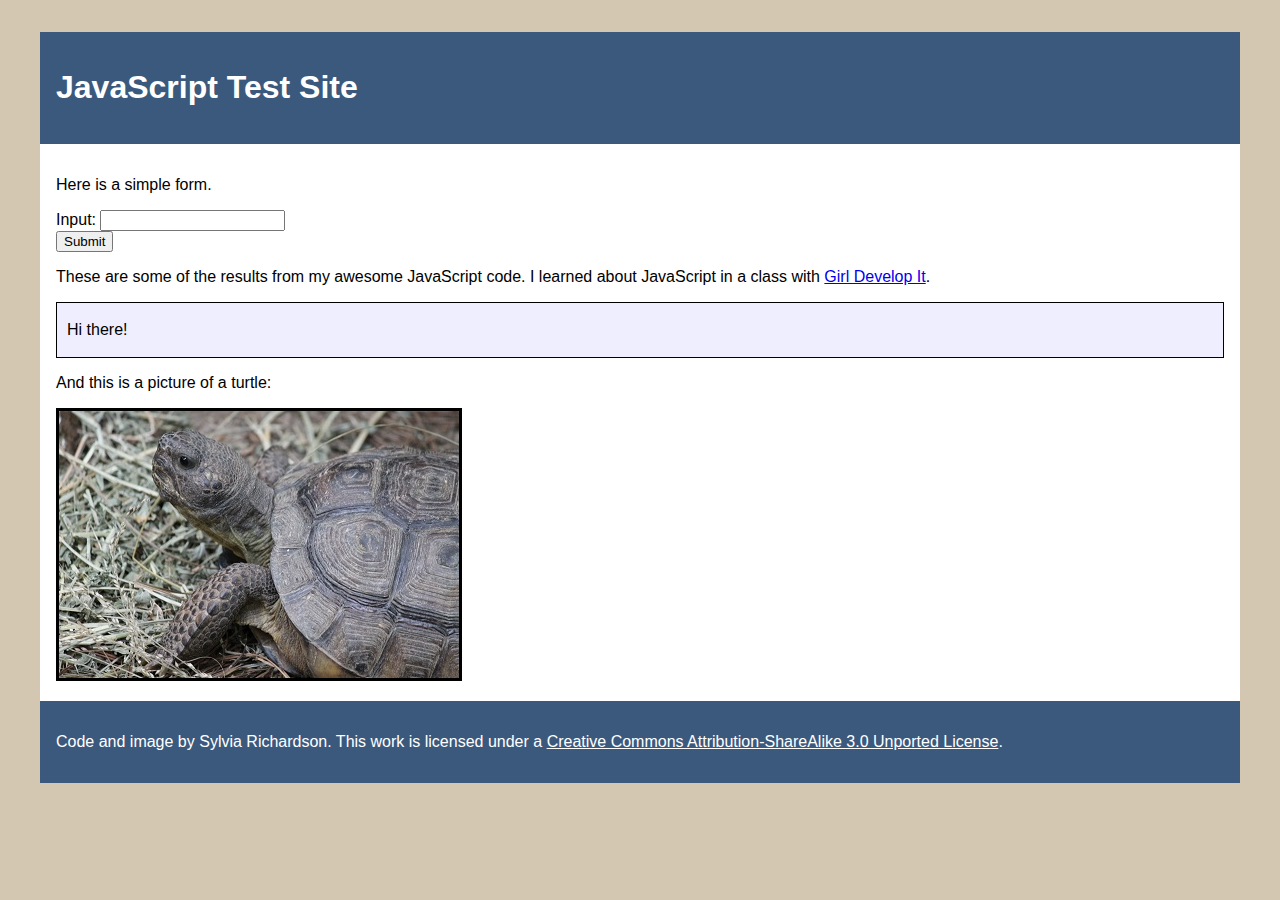
<file: class2-downloads/class2-user-input/index.html>
<!DOCTYPE html>
<html>
    <head>
        <title>Test Page</title>
        <link rel="stylesheet" href="styles.css">
    </head>
    <body>
        <div id="wrapper">
            <div id="header">
                <h1>JavaScript Test Site</h1>
            </div>
            <div id="main">
                <p>Here is a simple form.</p>
                <form id="simpleForm">
                    <label for="inputValue">Input:</label> <input type="text" id="inputValue"><br/>
                    <input type="submit" value="Submit" id="simpleSubmit">
                </form>
                <p>These are some of the results from my awesome JavaScript code. I learned about JavaScript in a class with <a href="http://girldevelopit.com/" id="gdiLink">Girl Develop It</a>.</p>
                <div id="resultsBox"></div>
                <p>And this is a picture of a turtle:</p>
                <img src="turtle.jpg" id="turtlePic" alt="Turtle">
            </div>           
            <div id="footer">
                 <p>Code and image by Sylvia Richardson. This work is licensed under a <a rel="license" href="http://creativecommons.org/licenses/by-sa/3.0/deed.en_US">Creative Commons Attribution-ShareAlike 3.0 Unported License</a>.</p>
            </div>
        </div>
    </body>
    <script src="myscript.js"></script>
</html>
</file>
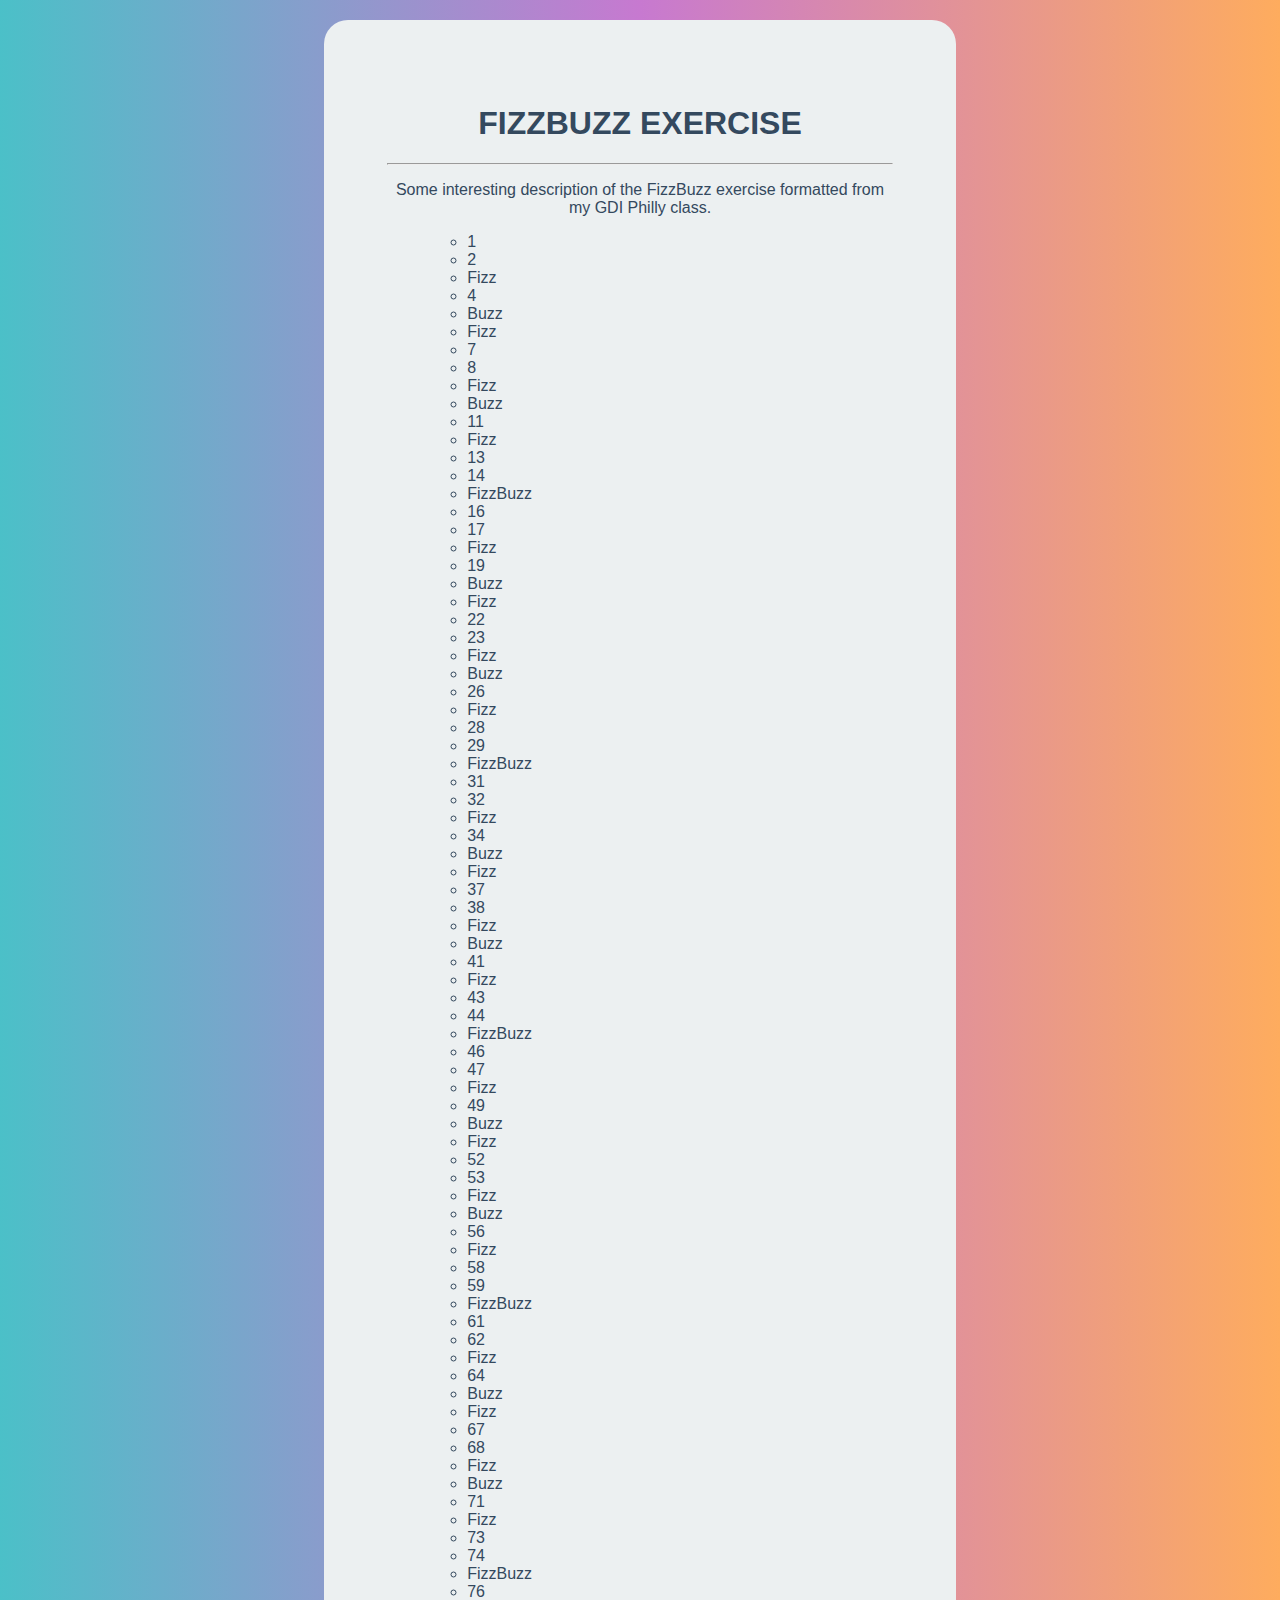
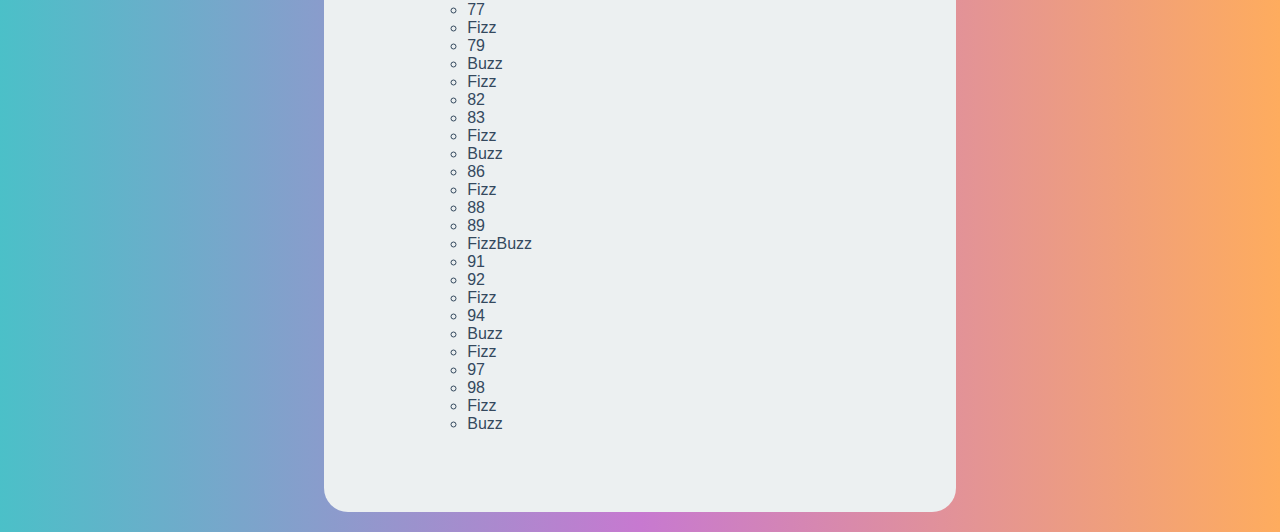
<file: class_files/fizzbuzz_exercise/index.html>
<!DOCTYPE html>
<html lang="en">
<head>
  <meta charset="UTF-8">
  <meta name="viewport" content="width=device-width, initial-scale=1.0">
  <meta http-equiv="X-UA-Compatible" content="ie=edge">
  <link rel="stylesheet" href="main.css">
  <title>FizzBuzz</title>
</head>
<body>

  <div id="stylized">
    <h1>FizzBuzz Exercise</h1>
    <hr class="rule">
    <p>Some interesting description of the FizzBuzz exercise formatted from my GDI Philly class.</p>
    <ul id="fizzbuzz"></ul>
  </div>
  <script src="fizzbuzz.js"></script>
</body>
</html>
</file>
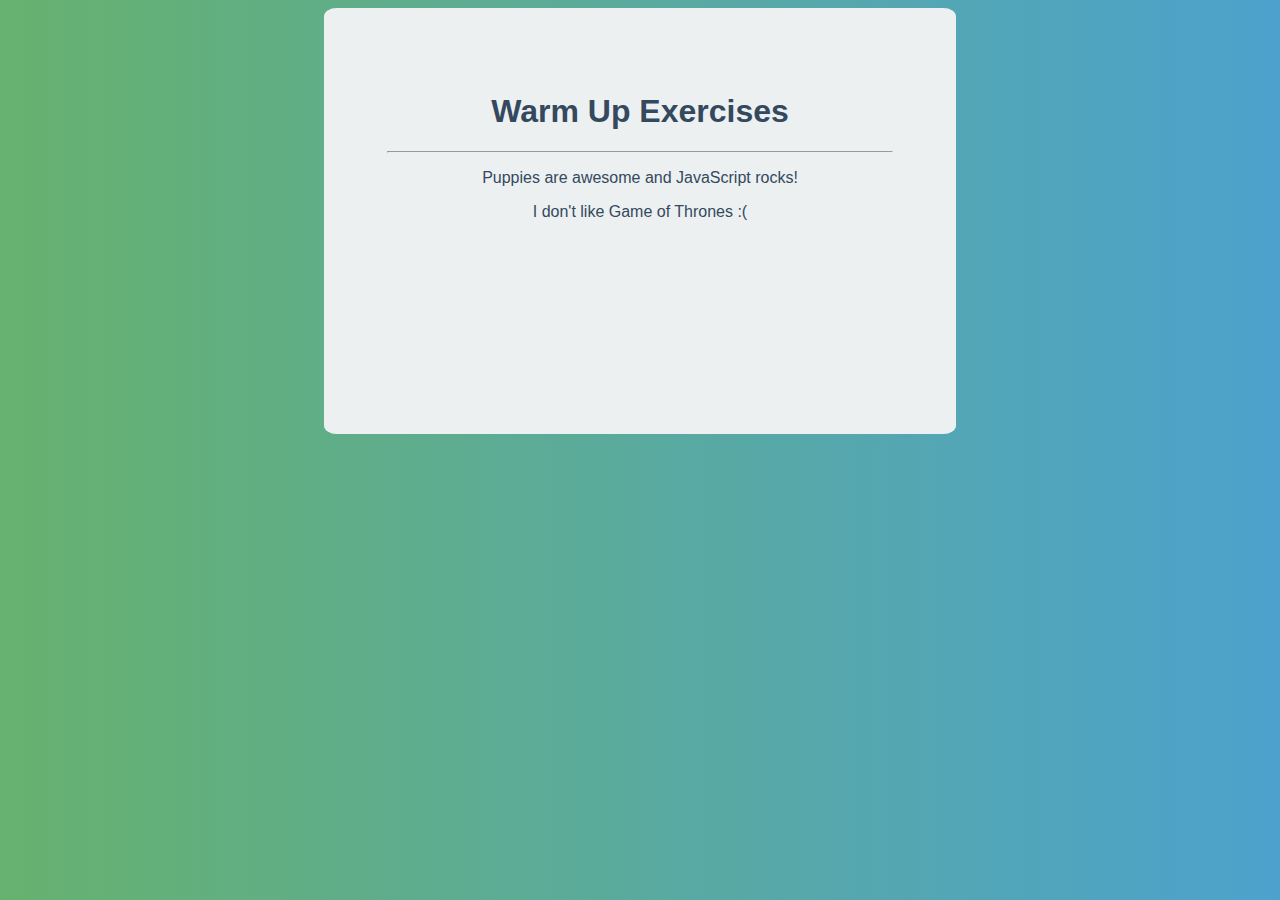
<file: class_files/warmupjs/index.html>
<!DOCTYPE html>
<html lang="en">
<head>
  <meta charset="UTF-8">
  <meta name="viewport" content="width=device-width, initial-scale=1.0">
  <meta http-equiv="X-UA-Compatible" content="ie=edge">
  <link rel="stylesheet" href="main.css">
  <title>Warm Up</title>
</head>
<body>

  <div id="stylized">
    <h1>Warm Up Exercises</h1>
    <hr class="rule">
    <p id="announcement"></p>
    <p id="proclamation"></p>
  </div>
  <script src="warmup.js"></script>
</body>
</html>
</file>
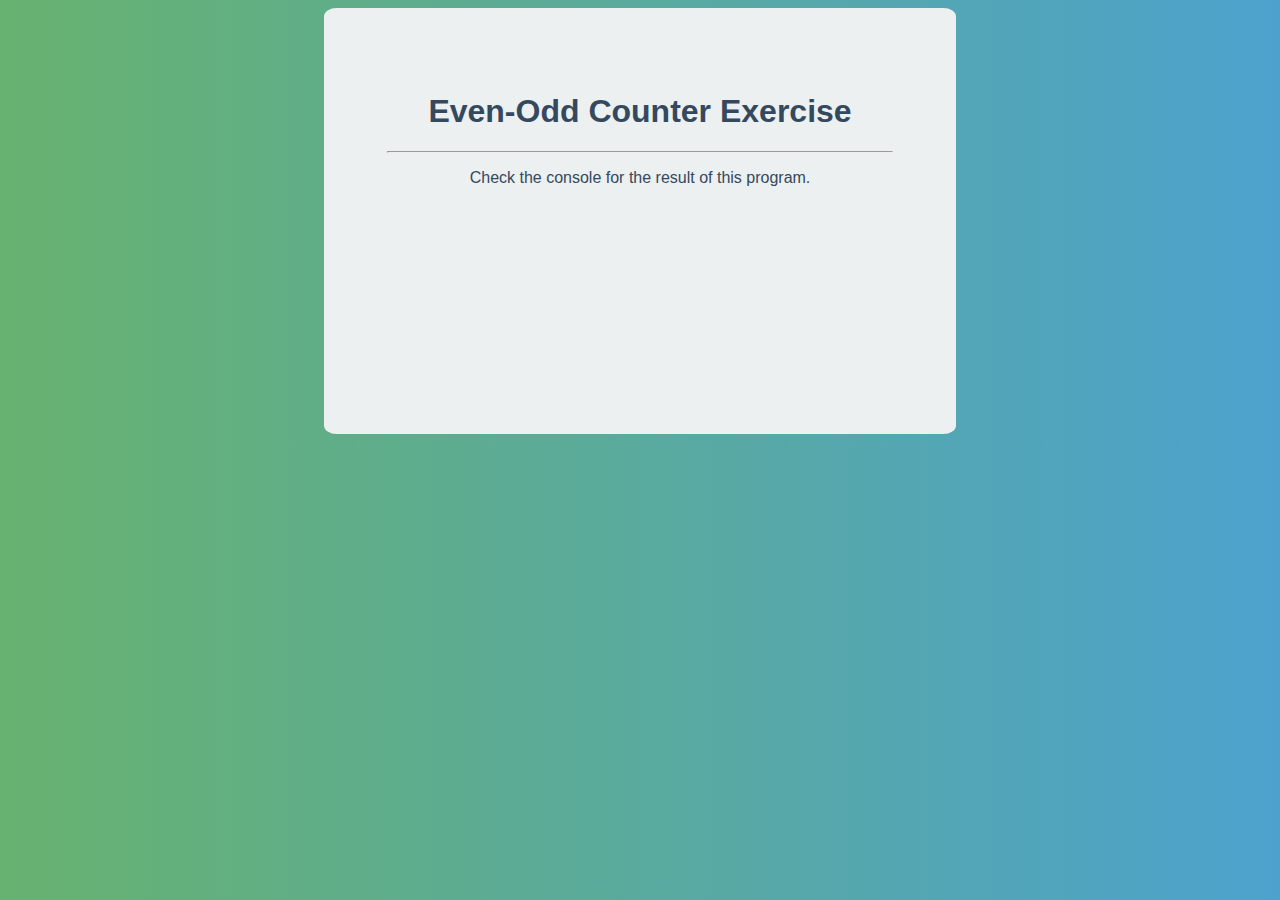
<file: javascript_puzzles/class1/evenoddcounter/index.html>
<!DOCTYPE html>
<html lang="en">
<head>
  <meta charset="UTF-8">
  <meta name="viewport" content="width=device-width, initial-scale=1.0">
  <meta http-equiv="X-UA-Compatible" content="ie=edge">
  <link rel="stylesheet" href="main.css">
  <title>Even-Odd Counter</title>
</head>
<body>

  <div id="stylized">
    <h1>Even-Odd Counter Exercise</h1>
    <hr class="rule">
    <p>Check the console for the result of this program.</p>
  </div>
  <script src="starter.js"></script>
</body>
</html>
</file>
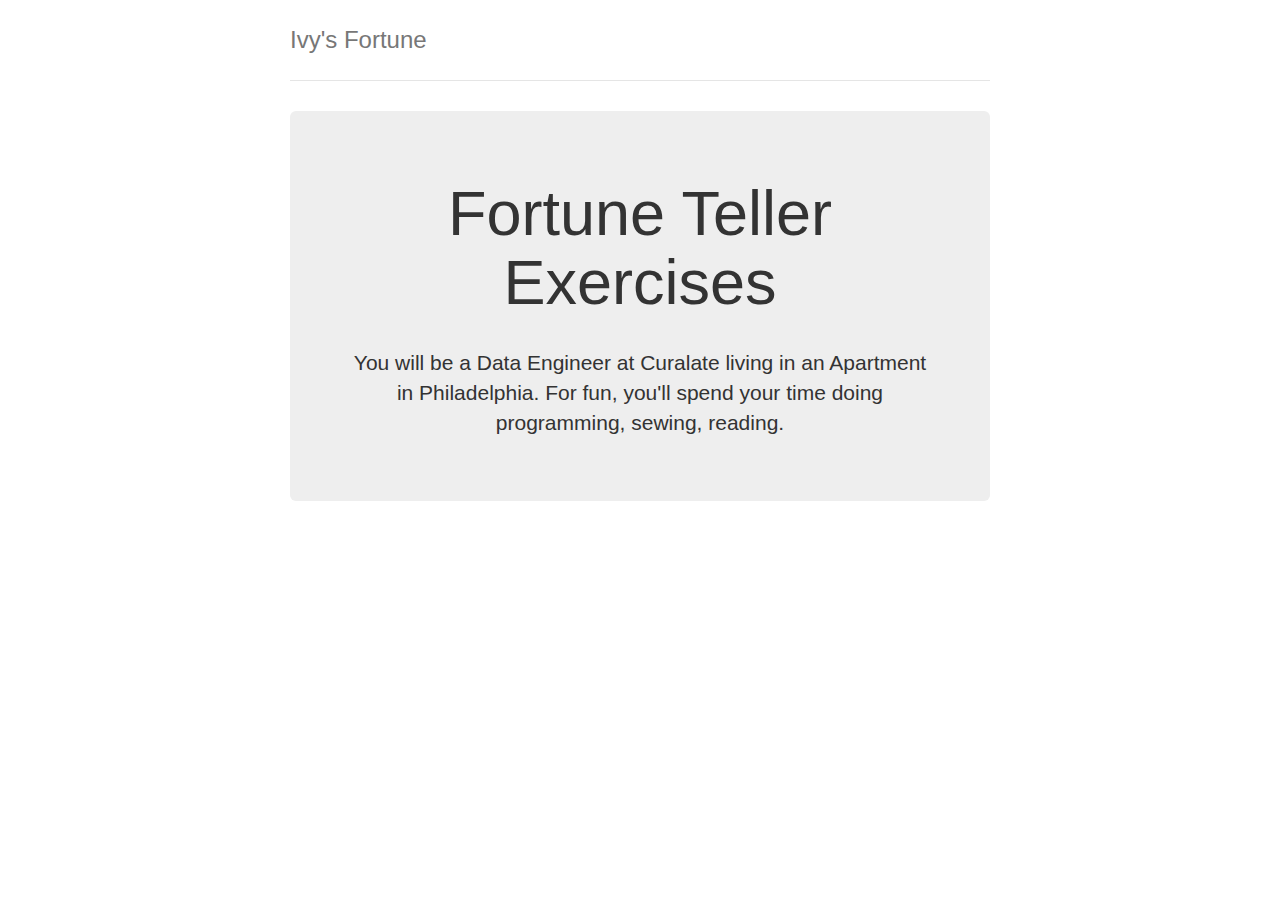
<file: javascript_puzzles/class1/fortuneteller/index.html>
<!DOCTYPE html>
<html lang="en">
<head>
  <meta charset="UTF-8">
  <meta name="viewport" content="width=device-width, initial-scale=1.0">
  <meta http-equiv="X-UA-Compatible" content="ie=edge">
  <link rel="stylesheet" href="bootstrap.css">
  <!-- <link rel="stylesheet" href="main.css"> -->
  <title>Fortune Teller JS Exercise</title>
</head>
<body>

<div class="container">
  <div class="header clearfix">

    <h3 class="text-muted">Ivy's Fortune</h3>
  </div>
  <div class="jumbotron">

    <h1 id="headline">Fortune Teller Exercises</h1>
    <br/>

    <p id="sentence"></p>
  </div>


</div>

  <script src="starter.js"></script>
</body>
</html>
</file>
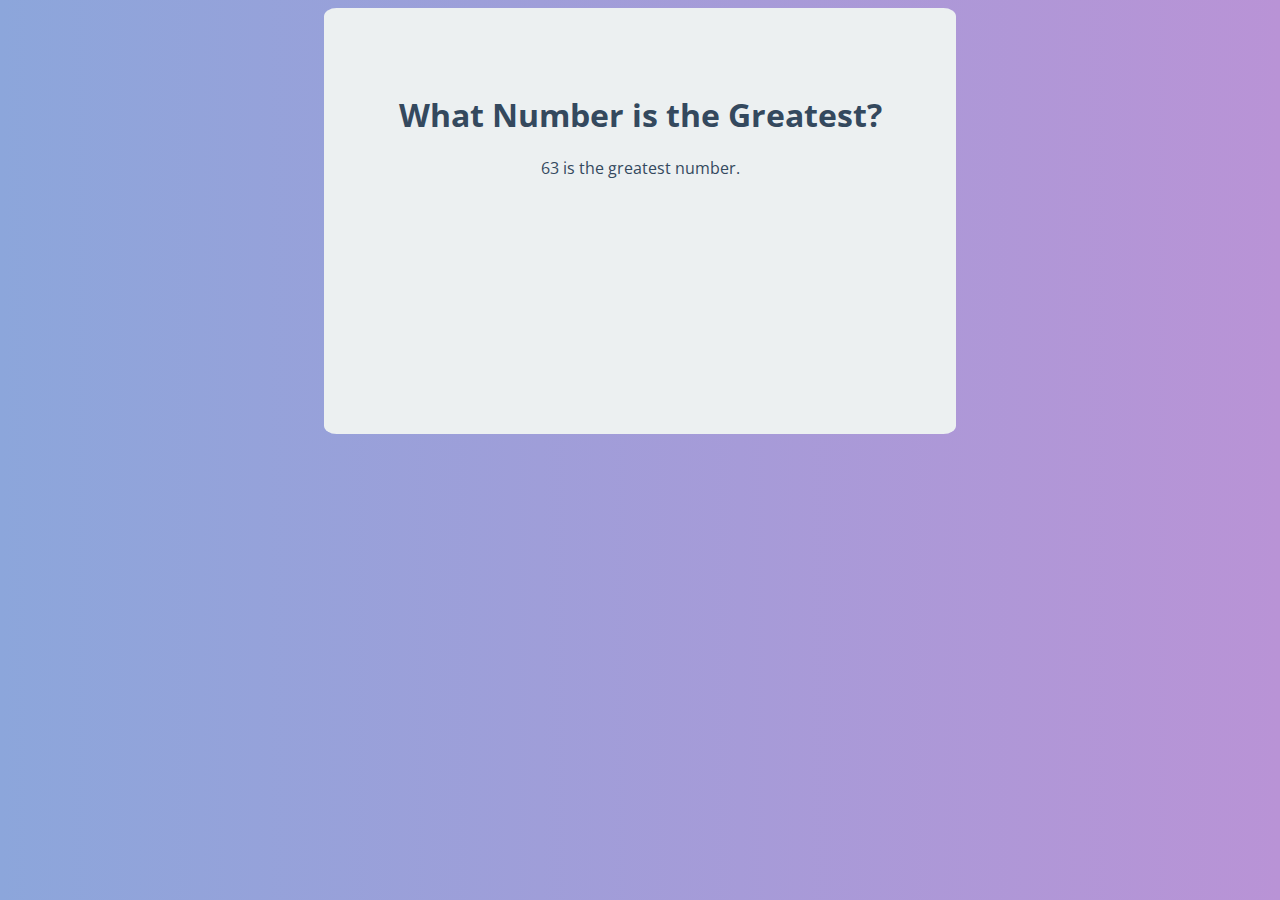
<file: javascript_puzzles/class1/greatestNumber/index.html>
<!DOCTYPE html>
<html lang="en">
<head>
  <meta charset="UTF-8">
  <meta name="viewport" content="width=device-width, initial-scale=1.0">
  <meta http-equiv="X-UA-Compatible" content="ie=edge">
  <!-- <link rel="stylesheet" href="bootstrap.css"> -->
  <link href="https://fonts.googleapis.com/css?family=Open+Sans|Oswald:400,600" rel="stylesheet">
  <link rel="stylesheet" href="main.css">
  <title>Greatest Number</title>
</head>
<body>

  <div class="container">
    <div class="header clearfix"></div>

    <div class="jumbotron" id="stylized">
      <h1>What Number is the Greatest?</h1>
      <p id="num"></p>

      <!-- <p>Formatted code is below</p> -->
      <!-- <pre>
        <code>
          function greatestNumber(num1, num2) {
            if (num1 === num2) {
              return `These two numbers are equal`;
            } else if (num1 > num2) {
              return `${num1} is the greatest number.`;
            } else if (num2 > num1) {
              return `${num2} is the greatest number.`;
            } else {
              return `I don't know what to do with these numbers!`;
            }
          }
        </code>
      </pre> -->
    </div>
  </div>

  <script src="starter.js"></script>
</body>
</html>
</file>
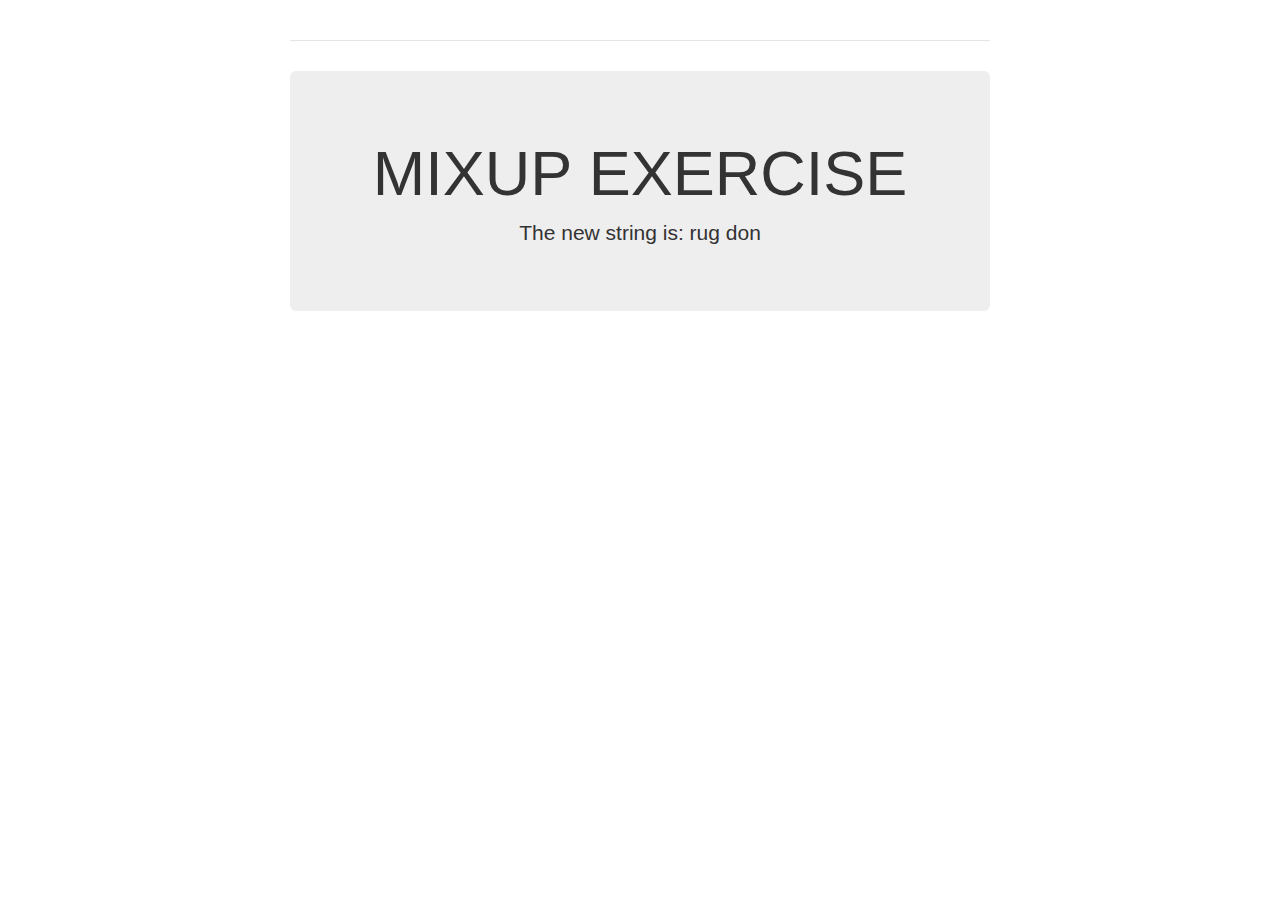
<file: javascript_puzzles/class1/mixup/index.html>
<!DOCTYPE html>
<html lang="en">
<head>
  <meta charset="UTF-8">
  <meta name="viewport" content="width=device-width, initial-scale=1.0">
  <meta http-equiv="X-UA-Compatible" content="ie=edge">
  <link rel="stylesheet" href="bootstrap.css">
  <title>Document</title>
</head>
<body>
  <div class="container">

    <div class="header clearfix">

    </div>

    <div class="jumbotron">

      <h1 id="headline" class="text-uppercase">Mixup Exercise</h1>
      <p id="mixing"></p>
    </div>
  <script src="starter.js"></script>
</body>
</html>
</file>
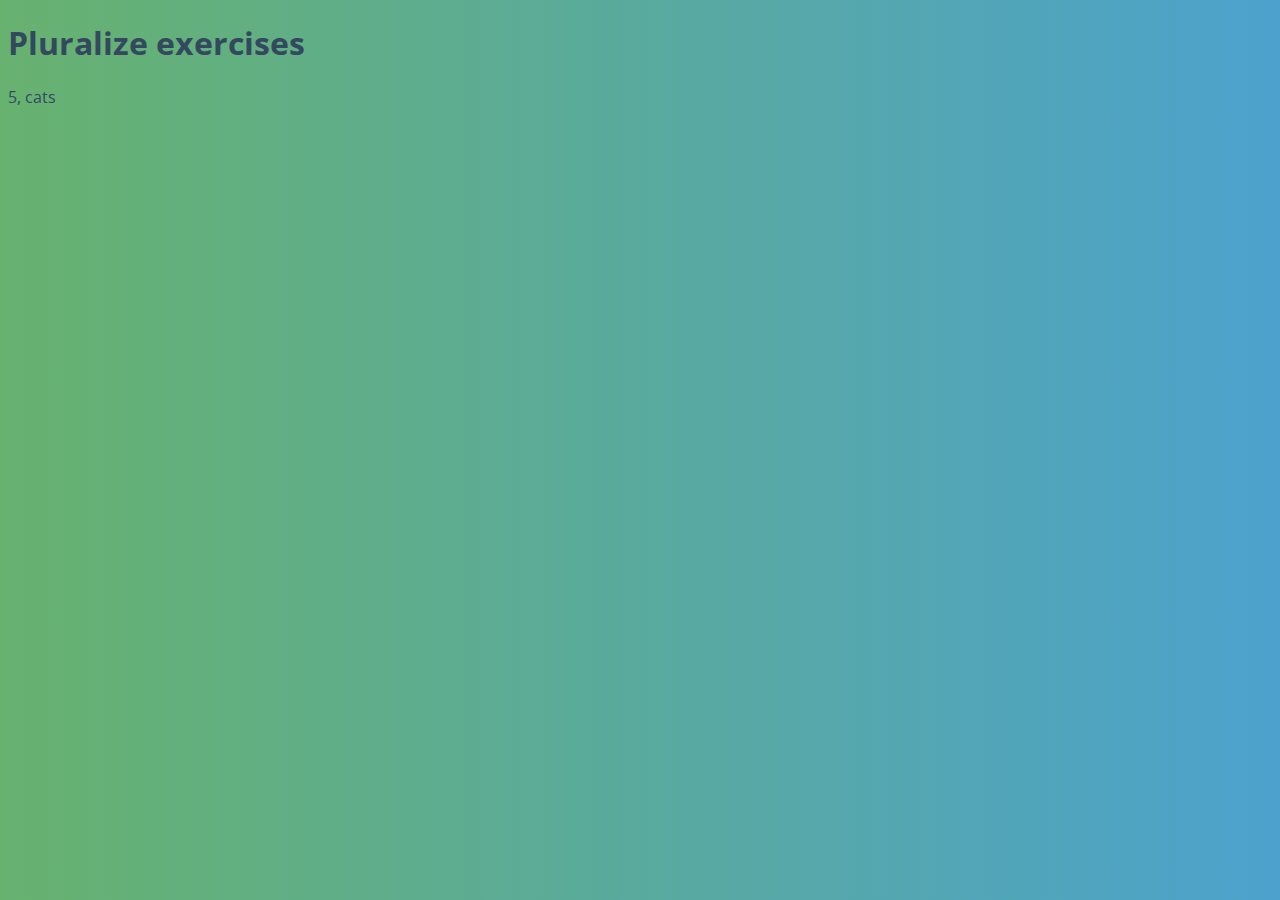
<file: javascript_puzzles/class1/pluralize/index.html>
<!DOCTYPE html>
<html lang="en">
<head>
  <meta charset="UTF-8">
  <meta name="viewport" content="width=device-width, initial-scale=1.0">
  <meta http-equiv="X-UA-Compatible" content="ie=edge">
  <link href="https://fonts.googleapis.com/css?family=Open+Sans|Oswald:400,600" rel="stylesheet">
  <link rel="stylesheet" href="main.css">
  <title>Pluralize Exercise</title>
</head>
<body>

  <div class="stylized">
    <h1>Pluralize exercises</h1>
    <p id="pluralize1"></p>
    <p id="pluralize2"></p>
  </div>

  <script src="starter.js"></script>
</body>
</html>
</file>
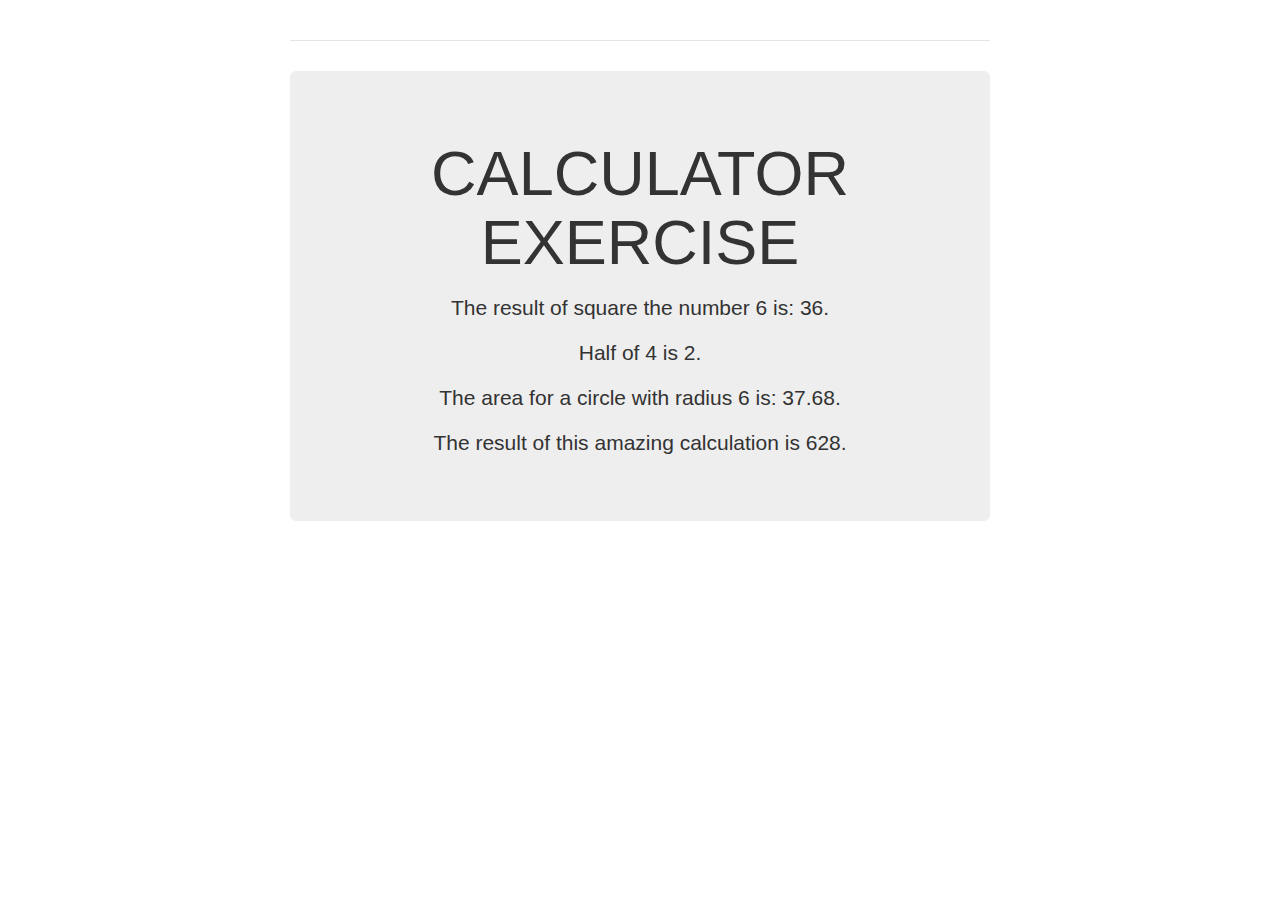
<file: javascript_puzzles/class1/thecalculator/index.html>
<!DOCTYPE html>
<html lang="en">
<head>
  <meta charset="UTF-8">
  <meta name="viewport" content="width=device-width, initial-scale=1.0">
  <meta http-equiv="X-UA-Compatible" content="ie=edge">
  <link rel="stylesheet" href="bootstrap.css">
  <title>Calculator Exercise</title>
</head>
<body>

  <div class="container">

    <div class="header clearfix">

    </div>

    <div class="jumbotron">

      <h1 id="headline" class="text-uppercase">Calculator Exercise</h1>

      <p id="calc"></p>
      <p id="calc1"></p>
      <p id="calc2"></p>
      <p id="calc3"></p>
      <p id="calc4"></p>
    </div>
  </div>

<script src="starter.js"></script>
</body>
</html>
</file>
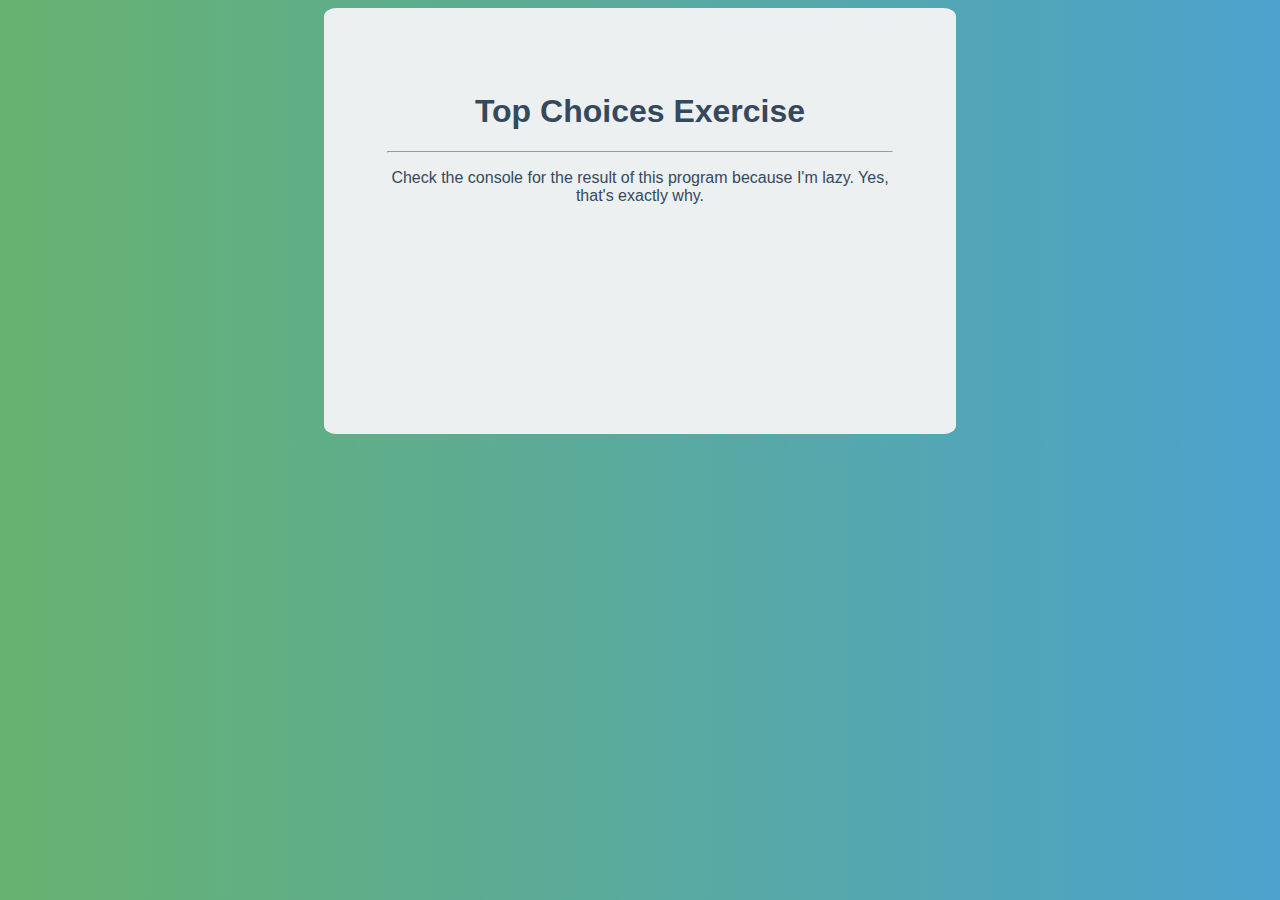
<file: javascript_puzzles/class1/topchoices/index.html>
<!DOCTYPE html>
<html lang="en">
<head>
  <meta charset="UTF-8">
  <meta name="viewport" content="width=device-width, initial-scale=1.0">
  <meta http-equiv="X-UA-Compatible" content="ie=edge">
  <link rel="stylesheet" href="main.css">
  <title>Top Choices</title>
</head>
<body>

  <div id="stylized">
    <h1>Top Choices Exercise</h1>
    <hr class="rule">
    <p>Check the console for the result of this program because I'm lazy. Yes,
    that's exactly why.</p>
  </div>
  <script src="starter.js"></script>
</body>
</html>
</file>
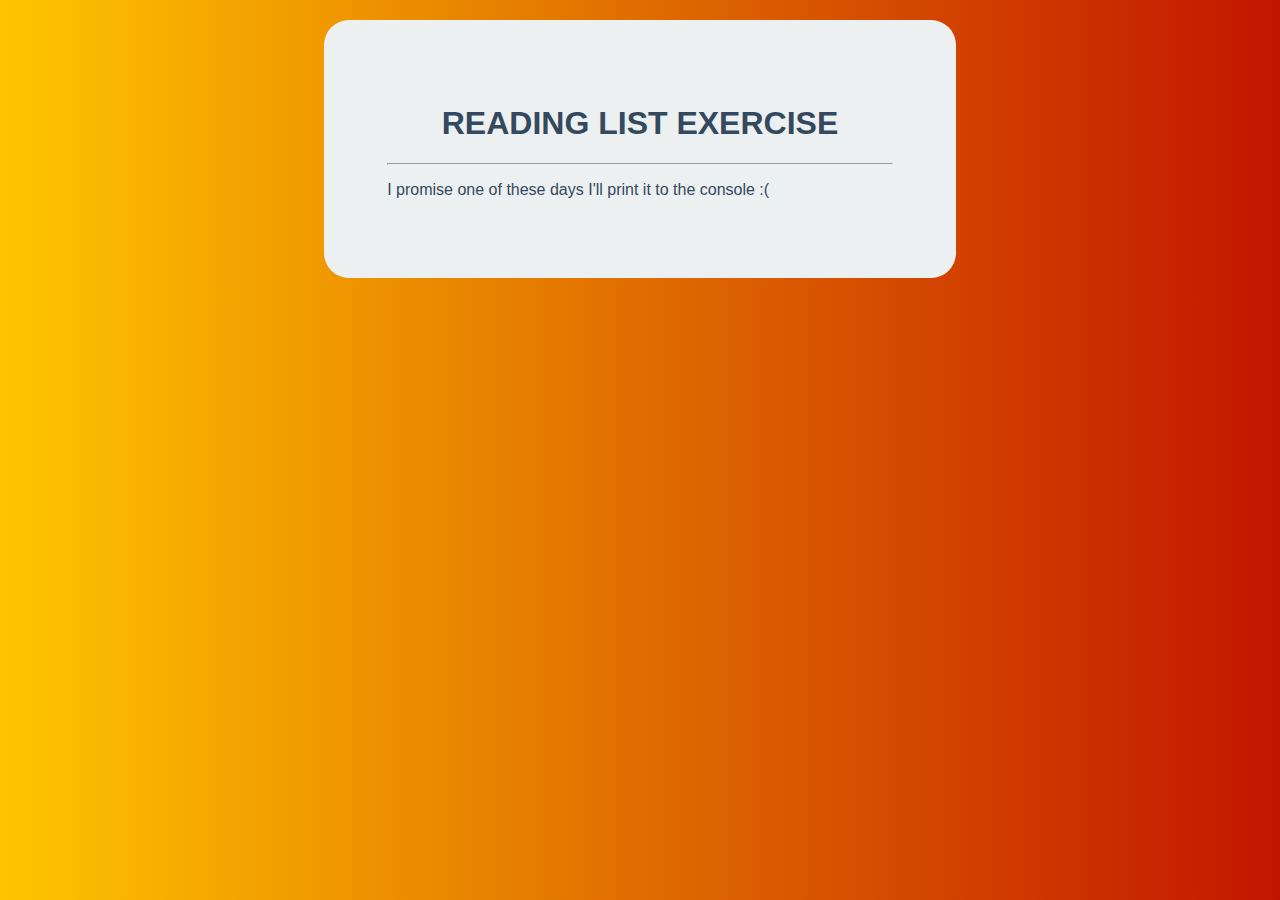
<file: javascript_puzzles/class2/thereadinglist/index.html>
<!DOCTYPE html>
<html lang="en">
<head>
  <meta charset="UTF-8">
  <meta name="viewport" content="width=device-width, initial-scale=1.0">
  <meta http-equiv="X-UA-Compatible" content="ie=edge">
  <link rel="stylesheet" href="main.css">
  <title>The Reading List</title>
</head>
<body>

  <div id="stylized">
    <h1>Reading List Exercise</h1>
    <hr class="rule">
    <p>I promise one of these days I'll print it to the console :(</p>
  </div>
  <script src="starter.js"></script>
</body>
</html>
</file>
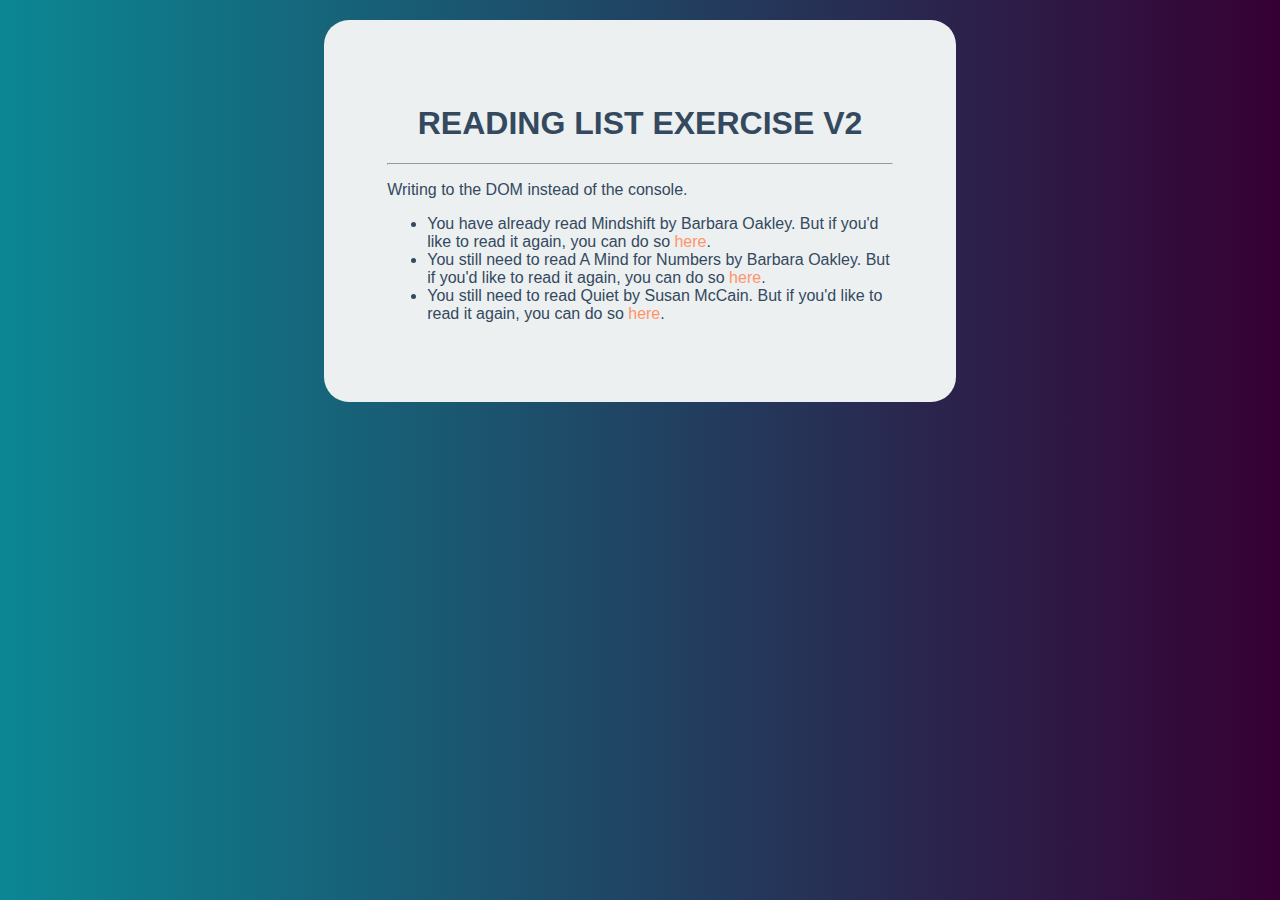
<file: javascript_puzzles/class2/thereadinglistv2/index.html>
<!DOCTYPE html>
<html lang="en">
<head>
  <meta charset="UTF-8">
  <meta name="viewport" content="width=device-width, initial-scale=1.0">
  <meta http-equiv="X-UA-Compatible" content="ie=edge">
  <link rel="stylesheet" href="main.css">
  <title>The Reading List V2</title>
</head>
<body>

  <div id="stylized">
    <h1>Reading List Exercise V2</h1>
    <hr class="rule">
    <p>Writing to the DOM instead of the console.</p>
    <p id="serious"></p>
  </div>
  <script src="starter.js"></script>
</body>
</html>
</file>
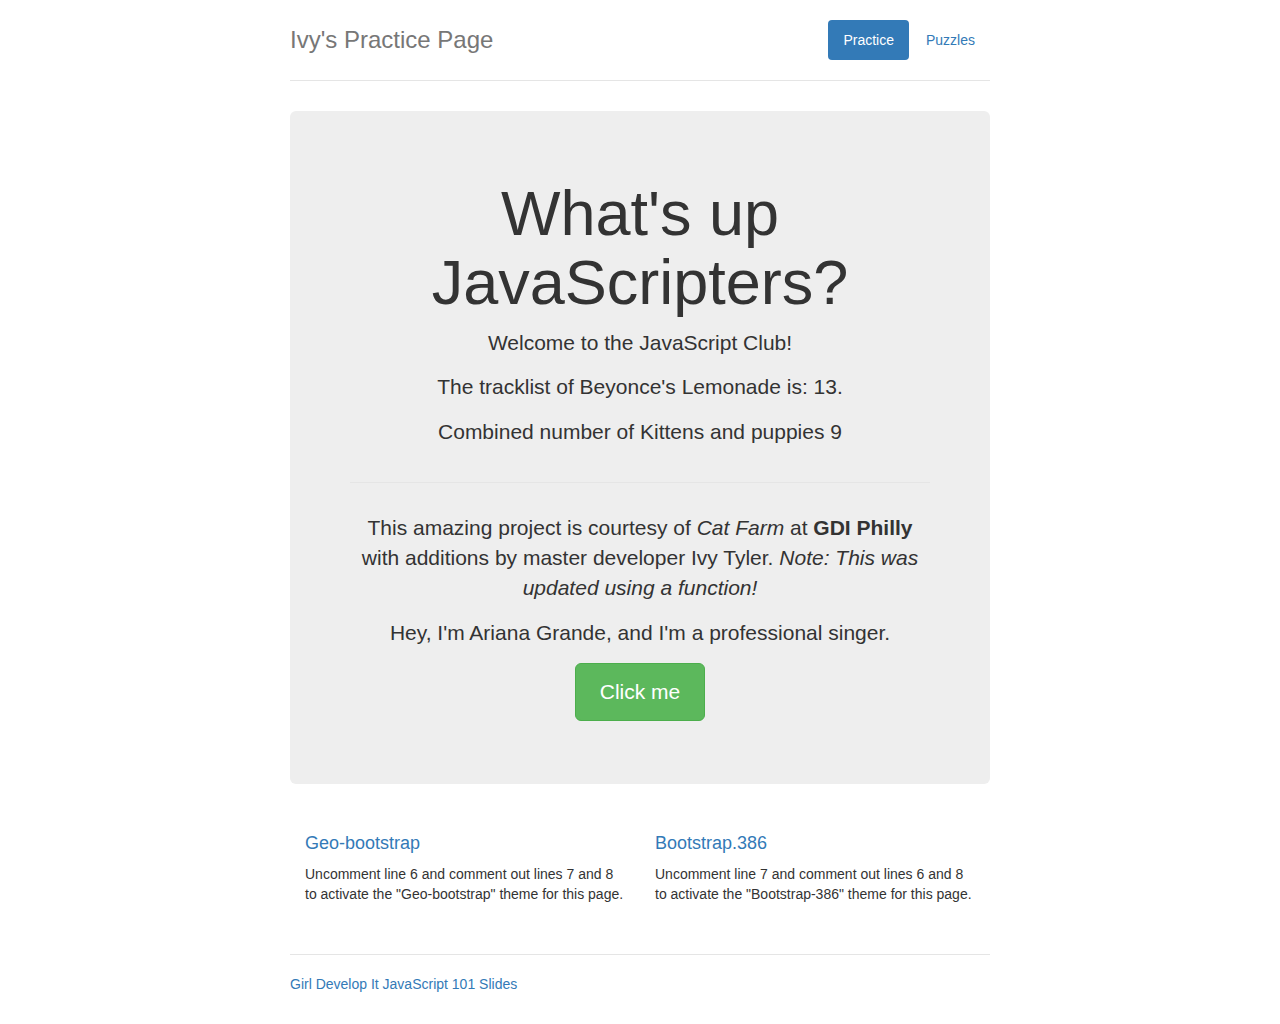
<file: practice.html>
<!DOCTYPE html>
<html>
    <head>
        <title>Practice Page</title>
        <!-- Pick your stylesheet: -->
        <!-- <link href="css/geo-bootstrap.css" rel="stylesheet"> -->
        <!-- <link href="css/bootstrap-386.css" rel="stylesheet"> -->
        <link href="css/bootstrap.css" rel="stylesheet">
        <meta charset="utf-8">
        <meta http-equiv="X-UA-Compatible" content="IE=edge">
        <meta name="viewport" content="width=device-width, initial-scale=1">
    </head>
    <body>

    <div class="container">
      <div class="header clearfix">
        <nav>
          <ul class="nav nav-pills pull-right">
            <li role="presentation" class="active"><a href="#">Practice</a></li>
            <!-- <li role="presentation"><a href="http://cfarm.github.io/gdi-intro-js/">Slides</a></li> -->
            <li role="presentation"><a href="https://cfarm.github.io/gdi-intro-js/puzzles.html">Puzzles</a></li>
          </ul>
        </nav>
        <h3 class="text-muted">Ivy's Practice Page</h3>
      </div>

      <div class="jumbotron">
        <h1 id="headline">GDI JS 101!</h1>
        <p class="lead" id="welcome-message">This is my awesome JavaScript code.</p>
        <p id="beyonce"></p>
        <p id="numbers">Lorem ipsum dolor sit amet, consectetur adipisicing elit. Dolores iste sapiente, obcaecati at, doloremque quisquam? Possimus ex aliquam, delectus aliquid, sint dolor, nihil nisi quisquam impedit mollitia, culpa voluptatum aperiam.</p>
        <div class="header"></div>
        <p class="name" id="naming">Something</p>
        <p class="name" id="songstress"></p>
        <p><a class="btn btn-lg btn-success" href="#" role="button">Click me</a></p>
      </div>

      <div class="row marketing">
        <div class="col-lg-6">
          <h4><a href="http://code.divshot.com/geo-bootstrap/">Geo-bootstrap</a></h4>
          <p>Uncomment line 6 and comment out lines 7 and 8 to activate the "Geo-bootstrap" theme for this page.</p>
        </div>

        <div class="col-lg-6">
          <h4><a href="https://kristopolous.github.io/BOOTSTRA.386/">Bootstrap.386</a></h4>
          <p>Uncomment line 7 and comment out lines 6 and 8 to activate the "Bootstrap-386" theme for this page.</p>
        </div>
      </div>

      <footer class="footer">
        <p><a href="http://cfarm.github.io/gdi-intro-js/">Girl Develop It JavaScript 101 Slides</a></p>
      </footer>

    </div> <!-- /container -->
    <!-- script tags go here: -->
    <!-- Practice Exercise 1: Let's Develop It -->
    <script src="mycode.js"></script>

    </body>
</html>
</file>
<file: class2-downloads/class2-user-input/styles.css>
/*Overall Design*/

body{
	background-color: #D3C7B1;
	font-family: Sans-Serif;	
}

#wrapper{
	width: 75em;
	margin: 2em auto;
	background-color: #fff;	
}

#header{
	background-color: #3B597D;
	margin: 0;
	padding: 1em;
	color: #fff;
}

#main{
	background-color: #fff;
    padding: 1em;
}

#sidebar{
	background-color: #D68051;
	padding: 1em;
	width: 13em;
	float: right;
}

#footer{
	background-color: #3B597D;
	margin: 0;
	padding: 1em;
	color: #fff;
	clear: both;
}
#resultsBox {
    border:1px solid black;
    background-color:#EEEEFF;
    overflow:auto;    
    padding:2px 10px;
}

div#footer a{
	color: #fff;
}

img{
    border: 3px solid black;
}
</file>
<file: class_files/fizzbuzz_exercise/main.css>
html {
  color: rgba(52, 73, 94,1.0);
  font-family: 'Open Sans', sans-serif;
  background: #FEAC5E;  /* fallback for old browsers */
  background: -webkit-linear-gradient(to right, #4BC0C8, #C779D0, #FEAC5E);  /* Chrome 10-25, Safari 5.1-6 */
  background: linear-gradient(to right, #4BC0C8, #C779D0, #FEAC5E); /* W3C, IE 10+/ Edge, Firefox 16+, Chrome 26+, Opera 12+, Safari 7+ */

}

h1, p {
    text-align: center;
}

h1 {
  text-transform: uppercase;
}

#stylized {
  background-color: rgba(236, 240, 241,1.0);
  margin: 20px auto;
  padding: 5%;
  width: 40%;
  height: 60%;
  border-radius: 24px;
}

li {
  text-decoration: none;
}
</file>
<file: class_files/warmupjs/main.css>
html {
  background: #67b26f; /* fallback for old browsers */
  background: -webkit-linear-gradient(to right, #67b26f, #4ca2cd); /* Chrome 10-25, Safari 5.1-6 */
  background: linear-gradient(to right, #67b26f, #4ca2cd); /* W3C, IE 10+/ Edge, Firefox 16+, Chrome 26+, Opera 12+, Safari 7+ */
  color: rgba(52, 73, 94,1.0);
  font-family: 'Open Sans', sans-serif;
}

#stylized {
  background-color: rgba(236, 240, 241,1.0);
  margin: 0 auto;
  padding: 5%;
  width: 40%;
  height: 300px;
  text-align: center;
  border-radius: 2%;
}
</file>
<file: javascript_puzzles/class1/evenoddcounter/main.css>
html {
  background: #67b26f; /* fallback for old browsers */
  background: -webkit-linear-gradient(to right, #67b26f, #4ca2cd); /* Chrome 10-25, Safari 5.1-6 */
  background: linear-gradient(to right, #67b26f, #4ca2cd); /* W3C, IE 10+/ Edge, Firefox 16+, Chrome 26+, Opera 12+, Safari 7+ */
  color: rgba(52, 73, 94,1.0);
  font-family: 'Open Sans', sans-serif;
}

#stylized {
  background-color: rgba(236, 240, 241,1.0);
  margin: 0 auto;
  padding: 5%;
  width: 40%;
  height: 300px;
  text-align: center;
  border-radius: 2%;
}
</file>
<file: javascript_puzzles/class1/fortuneteller/main.css>
#break {
  border: 3px solid #2c3e50;
}
</file>
<file: javascript_puzzles/class1/greatestNumber/main.css>
html {
  background: #B993D6;  /* fallback for old browsers */
  background: -webkit-linear-gradient(to right, #8CA6DB, #B993D6);  /* Chrome 10-25, Safari 5.1-6 */
  background: linear-gradient(to right, #8CA6DB, #B993D6); /* W3C, IE 10+/ Edge, Firefox 16+, Chrome 26+, Opera 12+, Safari 7+ */
  color: rgba(52, 73, 94,1.0);
  font-family: 'Open Sans', sans-serif;
}

#stylized {
  background-color: rgba(236, 240, 241,1.0);
  margin: 0 auto;
  padding: 5%;
  width: 40%;
  height: 300px;
  text-align: center;
  border-radius: 2%;
}
</file>
<file: javascript_puzzles/class1/pluralize/main.css>
html {
  background: #67b26f; /* fallback for old browsers */
  background: -webkit-linear-gradient(to right, #67b26f, #4ca2cd); /* Chrome 10-25, Safari 5.1-6 */
  background: linear-gradient(to right, #67b26f, #4ca2cd); /* W3C, IE 10+/ Edge, Firefox 16+, Chrome 26+, Opera 12+, Safari 7+ */
  color: rgba(52, 73, 94,1.0);
  font-family: 'Open Sans', sans-serif;
}

#stylized {
  background-color: rgba(236, 240, 241,1.0);
  margin: 0 auto;
  padding: 5%;
  width: 40%;
  height: 300px;
  text-align: center;
  border-radius: 2%;
}
</file>
<file: javascript_puzzles/class1/topchoices/main.css>
html {
  background: #67b26f; /* fallback for old browsers */
  background: -webkit-linear-gradient(to right, #67b26f, #4ca2cd); /* Chrome 10-25, Safari 5.1-6 */
  background: linear-gradient(to right, #67b26f, #4ca2cd); /* W3C, IE 10+/ Edge, Firefox 16+, Chrome 26+, Opera 12+, Safari 7+ */
  color: rgba(52, 73, 94,1.0);
  font-family: 'Open Sans', sans-serif;
}

#stylized {
  background-color: rgba(236, 240, 241,1.0);
  margin: 0 auto;
  padding: 5%;
  width: 40%;
  height: 300px;
  text-align: center;
  border-radius: 2%;
}
</file>
<file: javascript_puzzles/class2/thereadinglist/main.css>
html {
  color: rgba(52, 73, 94,1.0);
  font-family: 'Open Sans', sans-serif;
  background: #c21500;  /* fallback for old browsers */
background: -webkit-linear-gradient(to right, #ffc500, #c21500);  /* Chrome 10-25, Safari 5.1-6 */
background: linear-gradient(to right, #ffc500, #c21500); /* W3C, IE 10+/ Edge, Firefox 16+, Chrome 26+, Opera 12+, Safari 7+ */

}

#stylized {
  background-color: rgba(236, 240, 241,1.0);
  margin: 20px auto;
  padding: 5%;
  width: 40%;
  height: 80%;
  border-radius: 25px;
}

h1 {
    text-align: center;
}

h1 {
  text-transform: uppercase;
}

a {
  color: #7F4C67;
  text-decoration: none;
}
</file>
<file: javascript_puzzles/class2/thereadinglistv2/main.css>
html {
  color: rgba(52, 73, 94,1.0);
  font-family: 'Open Sans', sans-serif;
  background: #360033;  /* fallback for old browsers */
  background: -webkit-linear-gradient(to right, #0b8793, #360033);  /* Chrome 10-25, Safari 5.1-6 */
  background: linear-gradient(to right, #0b8793, #360033); /* W3C, IE 10+/ Edge, Firefox 16+, Chrome 26+, Opera 12+, Safari 7+ */

}

#stylized {
  background-color: rgba(236, 240, 241,1.0);
  margin: 20px auto;
  padding: 5%;
  width: 40%;
  height: 80%;
  border-radius: 25px;
}

h1 {
    text-align: center;
    text-transform: uppercase;
}
a {
  color: #FF946A;
  text-decoration: none;
}
</file>
